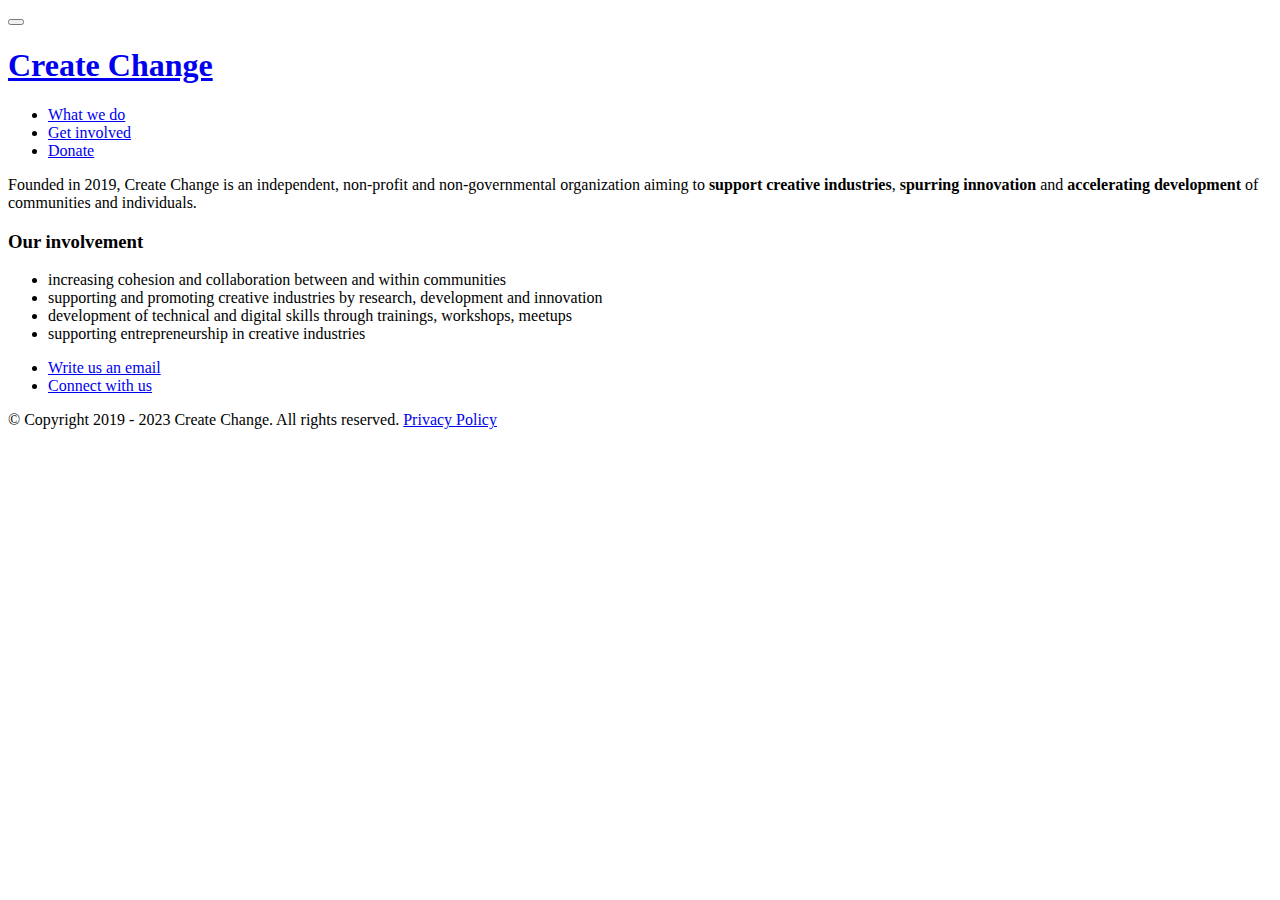
<file: index.html>
<!DOCTYPE html>
<html lang="en">
<head>
  <script async src="https://www.googletagmanager.com/gtag/js?id=UA-161428247-1"></script><script>window.dataLayer = window.dataLayer || [];function gtag() {dataLayer.push(arguments);}gtag('js', new Date());gtag('config', 'UA-161428247-1');</script>
  <meta content="width=device-width, initial-scale=1, maximum-scale=5, viewport-fit=cover" name="viewport"/>
  <link href="https://createchange.ro/favicon.ico" rel="icon" sizes="32x32 64x64 128x128"/><link href="https://static.createchange.ro/app.icon/5/icon-196.png" rel="shortcut icon" sizes="196x196"><link href="https://static.createchange.ro/app.icon/5/icon-152.png" rel="apple-touch-icon-precomposed"/><link href="https://createchange.ro/" rel="canonical"/>
  <title>Create Change - support creative industries and spurring innovation</title>
  <meta content="Create Change is a non-governmental organization aiming to support creative industries, spurring innovation, accelerating development and driving new business." name="description"/><meta content="index,follow" name="robots"/>
  <meta content="https://createchange.ro/" property="og:url"/><meta content="Create Change" property="og:title"/><meta content="Create Change is a non-governmental organization aiming to support creative industries, spurring innovation, accelerating development and driving new business." property="og:description"/><meta content="Create Change" property="og:site_name"/><meta content="https://static.createchange.ro/cover.png" property="og:image"/><meta content="1200" property="og:image:width"/><meta content="630" property="og:image:height"/><meta content="website" property="og:type"/><meta content="225136288592049" property="fb:app_id"/>
  <link as="image" href="https://static.createchange.ro/app.cover/bonding-friends/cover.jpg" rel="preload"/>
  <link rel="stylesheet" href="https://createchange.ro/assets/css/app.css">
</head>
<body class="page home-page covered">
<div class="container">
  <header><section><button class="btn btn-menu"><span data-icon="&#xe01f;"></span></button><h1><a class="logo na" href="https://createchange.ro/" title="Create Change">Create Change</a></h1><nav class="slide-menu"><ul><li><a class="btn btn-sm btn-default" href="https://createchange.ro/what-we-do/" title="What we do at Create Change">What we do</a></li><li><a class="btn btn-sm btn-default" href="https://createchange.ro/get-involved/" title="Get involved and Create Change">Get involved</a></li><li><a class="btn btn-sm btn-3" href="https://createchange.ro/donate/" title="Contribute to Create Change">Donate <span class="ic-sep" data-icon="&#xe01c;"></span></a></li></ul></nav></section></header>
  <main>
    <section id="who-we-are">
      <p>Founded in 2019, Create Change is an independent, non-profit and non-governmental organization aiming to <strong>support creative industries</strong>, <strong>spurring innovation</strong> and <strong>accelerating development</strong> of communities and individuals.</p>
      <h3>Our involvement</h3>
      <ul>
        <li><span data-icon="&#xe010;" class="ic-mr-5"></span> increasing cohesion and collaboration between and within communities</li>
        <li><span data-icon="&#xe010;" class="ic-mr-5"></span> supporting and promoting creative industries by research, development and innovation</li>
        <li><span data-icon="&#xe010;" class="ic-mr-5"></span> development of technical and digital skills through trainings, workshops, meetups</li>
        <li><span data-icon="&#xe010;" class="ic-mr-5"></span> supporting entrepreneurship in creative industries</li>
      </ul>
      <nav>
        <ul>
          <li><a class="btn btn-sm btn-1" href="mailto:hello@createchange.ro" title="Write us an email">Write us an email <span class="ic-sep show-lg-inline" data-icon="&#xe001;"></span></a></li>
          <li><a class="btn btn-sm btn-facebook" href="https://www.facebook.com/CreateChangeNGO/" target="_blank" title="Connect with Create Change on Facebook">Connect with us <span class="ic-sep show-lg-inline" data-icon="&#xe002;"></span></a></li>
        </ul>
      </nav>
    </section>
  </main>
  <footer><section><p>&copy; Copyright 2019 &dash; 2023 Create Change. All rights reserved. <a href="https://createchange.ro/privacy-policy/" title="We respect your privacy">Privacy Policy</a></p></section></footer>
</div>
<script src="https://createchange.ro/assets/js/app.min.js" defer></script>
<script type="application/ld+json">{"@context":"http:\/\/schema.org","@type":"NGO","name":"Create Change","email":"hello@createchange.ro","url":"https:\/\/createchange.ro\/","description":"Create Change is a non-governmental organization aiming to support creative industries, spurring innovation, accelerating development and driving new business.","image":"https:\/\/static.createchange.ro\/cover.png","foundingDate":"2019-04-18"}</script>
</body>
</html>
</file>
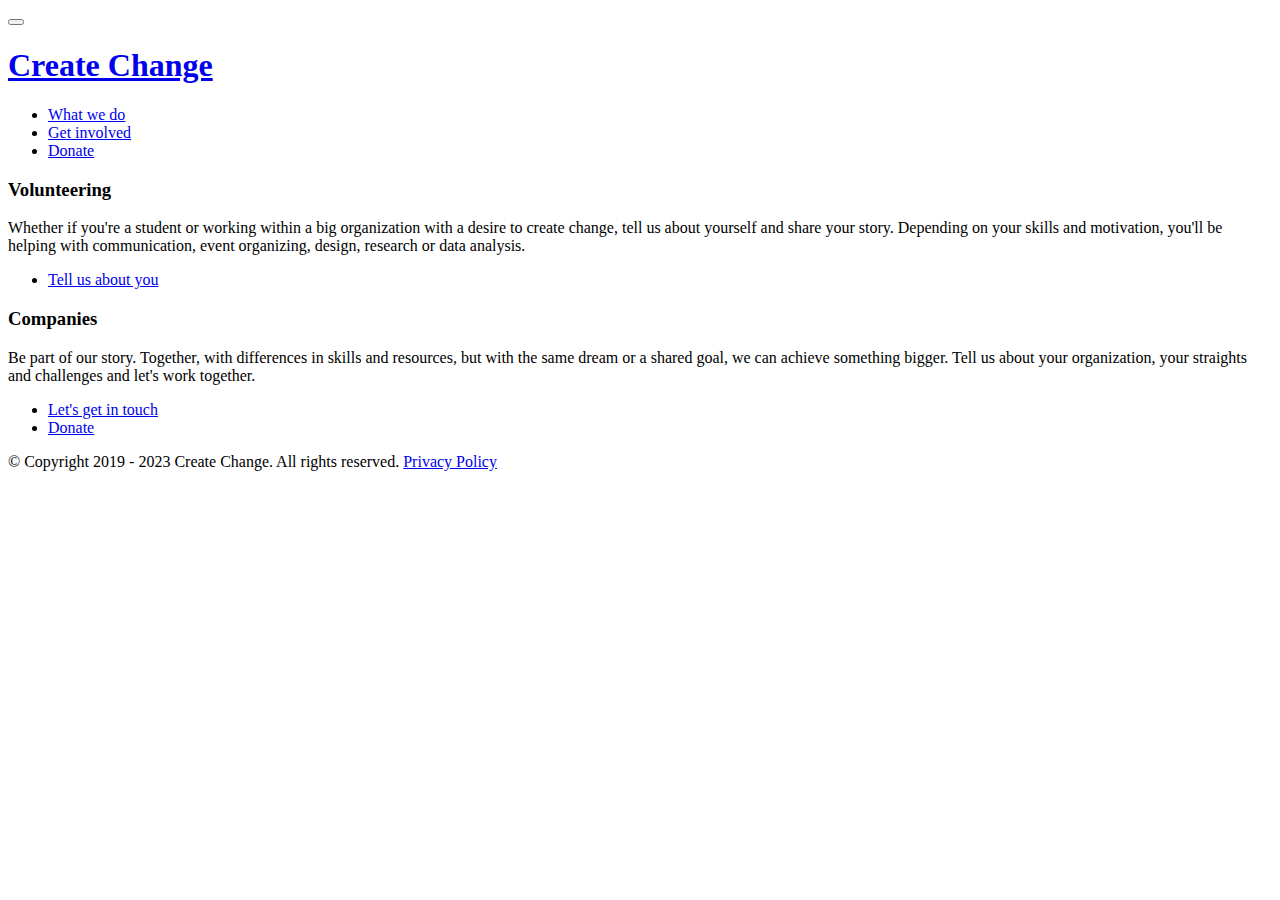
<file: get-involved/index.html>
<!DOCTYPE html>
<html lang="en">
<head>
    <script async src="https://www.googletagmanager.com/gtag/js?id=UA-161428247-1"></script><script>window.dataLayer = window.dataLayer || [];function gtag() {dataLayer.push(arguments);}gtag('js', new Date());gtag('config', 'UA-161428247-1');</script>
    <meta content="width=device-width, initial-scale=1, maximum-scale=5, viewport-fit=cover" name="viewport"/>
    <link href="https://createchange.ro/favicon.ico" rel="icon" sizes="32x32 64x64 128x128"/><link href="https://static.createchange.ro/app.icon/5/icon-196.png" rel="shortcut icon" sizes="196x196"><link href="https://static.createchange.ro/app.icon/5/icon-152.png" rel="apple-touch-icon-precomposed"/><link href="https://createchange.ro/get-involved/" rel="canonical"/>
    <title>Get involved to Create Change</title>
    <meta content="If you have a desire to create change, tell us about yourself and share your story. Together, we can achieve something bigger." name="description"/><meta content="index,follow" name="robots"/>
    <meta content="https://createchange.ro/" property="og:url"/><meta content="Get involved to Create Change" property="og:title"/><meta content="If you have a desire to create change, tell us about yourself and share your story. Together, we can achieve something bigger." property="og:description"/><meta content="Create Change" property="og:site_name"/><meta content="https://static.createchange.ro/cover.png" property="og:image"/><meta content="1200" property="og:image:width"/><meta content="630" property="og:image:height"/><meta content="website" property="og:type"/><meta content="225136288592049" property="fb:app_id"/>
    <link as="image" href="https://static.createchange.ro/app.cover/bonding-friends/cover.jpg" rel="preload"/>
    <link rel="stylesheet" href="https://createchange.ro/assets/css/app.css">
</head>
<body class="page get-involved-page covered">
<div class="container">
    <header><section><button class="btn btn-menu"><span data-icon="&#xe01f;"></span></button><h1><a class="logo na" href="https://createchange.ro/" title="Create Change">Create Change</a></h1><nav class="slide-menu"><ul><li><a class="btn btn-sm btn-default" href="https://createchange.ro/what-we-do/" title="What we do at Create Change">What we do</a></li><li><a class="btn btn-sm btn-default" href="https://createchange.ro/get-involved/" title="Get involved and Create Change">Get involved</a></li><li><a class="btn btn-sm btn-3" href="https://createchange.ro/donate/" title="Contribute to Create Change">Donate <span class="ic-sep" data-icon="&#xe01c;"></span></a></li></ul></nav></section></header>
    <main>
        <section id="get-involved">
            <h3>Volunteering</h3>
            <p>Whether if you're a student or working within a big organization with a desire to create change, tell us about yourself and share your story. Depending on your skills and motivation, you'll be helping with communication, event organizing, design, research or data analysis.</p>
            <nav class="nav-sm">
                <ul>
                    <li><a class="btn btn-sm btn-1" href="mailto:hello@createchange.ro" title="Tell us about you">Tell us about you <span class="ic-sep show-lg-inline" data-icon="&#xe001;"></span></a></li>
                </ul>
            </nav>
            <h3>Companies</h3>
            <p>Be part of our story. Together, with differences in skills and resources, but with the same dream or a shared goal, we can achieve something bigger. Tell us about your organization, your straights and challenges and let's work together.</p>
            <nav class="nav-sm">
                <ul>
                    <li><a class="btn btn-sm btn-1" href="mailto:hello@createchange.ro" title="Let's get in touch">Let's get in touch <span class="ic-sep show-lg-inline" data-icon="&#xe001;"></span></a></li>
                    <li><a class="btn btn-sm btn-3" href="/donate/" title="Donate to Create Change">Donate</a></li>
                </ul>
            </nav>
        </section>
    </main>
    <footer><section><p>&copy; Copyright 2019 &dash; 2023 Create Change. All rights reserved. <a href="https://createchange.ro/privacy-policy/" title="We respect your privacy">Privacy Policy</a></p></section></footer>
</div>
<script src="https://createchange.ro/assets/js/app.min.js" defer></script>
<script type="application/ld+json">{"@context":"http:\/\/schema.org","@type":"NGO","name":"Create Change","email":"hello@createchange.ro","url":"https:\/\/createchange.ro\/","description":"Create Change is a non-governmental organization aiming to support creative industries, spurring innovation, accelerating development and driving new business.","image":"https:\/\/static.createchange.ro\/cover.png","foundingDate":"2019-04-18"}</script>
</body>
</html>
</file>
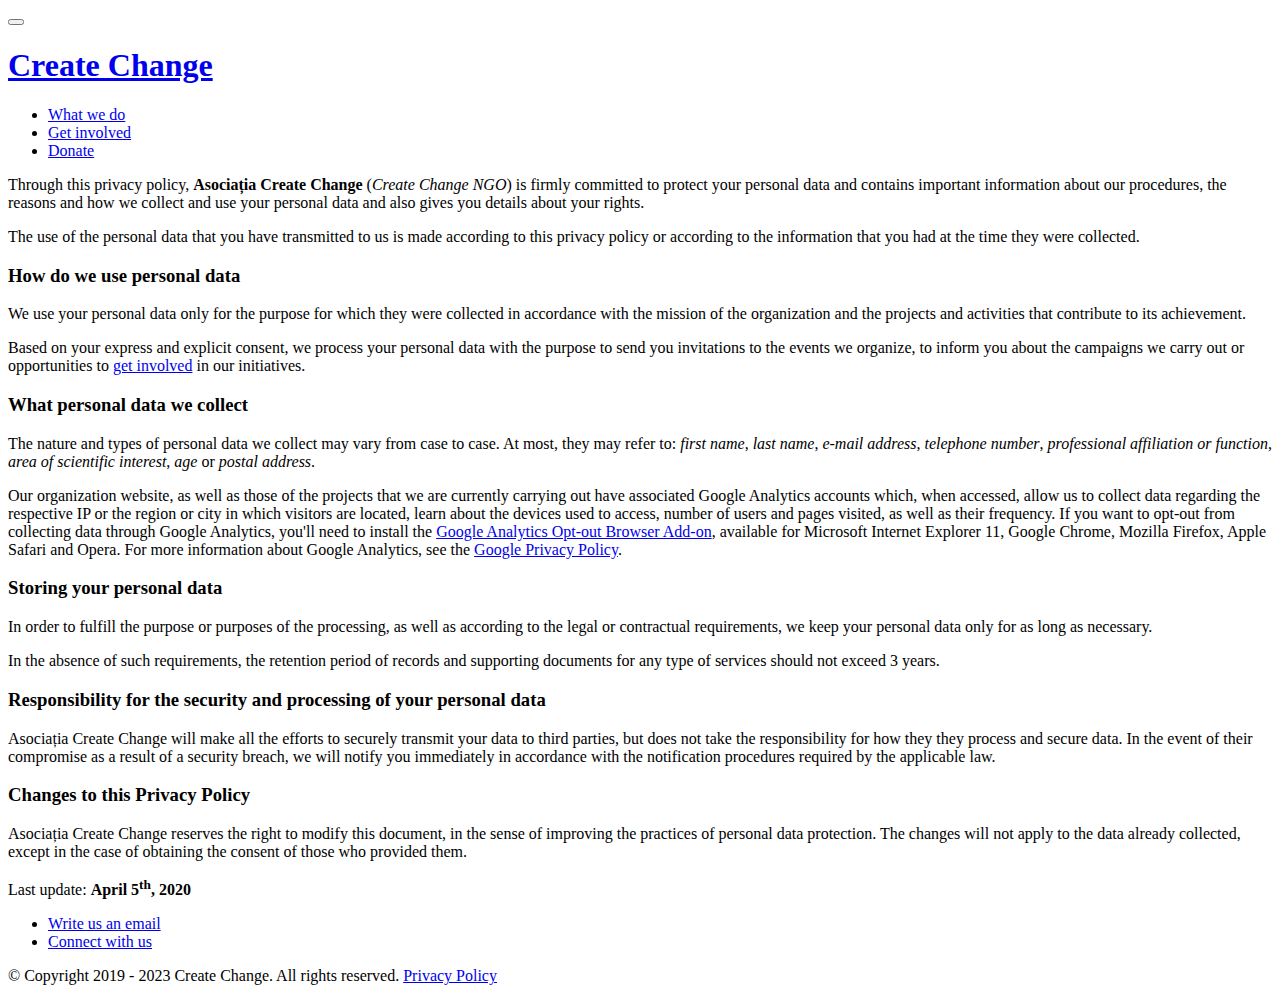
<file: privacy-policy/index.html>
<!DOCTYPE html>
<html lang="en">
<head>
    <script async src="https://www.googletagmanager.com/gtag/js?id=UA-161428247-1"></script><script>window.dataLayer = window.dataLayer || [];function gtag() {dataLayer.push(arguments);}gtag('js', new Date());gtag('config', 'UA-161428247-1');</script>
    <meta content="width=device-width, initial-scale=1, maximum-scale=5, viewport-fit=cover" name="viewport"/>
    <link href="https://createchange.ro/favicon.ico" rel="icon" sizes="32x32 64x64 128x128"/><link href="https://static.createchange.ro/app.icon/5/icon-196.png" rel="shortcut icon" sizes="196x196"><link href="https://static.createchange.ro/app.icon/5/icon-152.png" rel="apple-touch-icon-precomposed"/><link href="https://createchange.ro/privacy-policy/" rel="canonical"/>
    <title>Privacy Policy - Create Change</title>
    <meta content="" name="description"/><meta content="noindex,follow" name="robots"/>
    <meta content="https://createchange.ro/" property="og:url"/><meta content="Privacy Policy - Create Change" property="og:title"/><meta content="" property="og:description"/><meta content="Create Change" property="og:site_name"/><meta content="https://static.createchange.ro/cover.png" property="og:image"/><meta content="1200" property="og:image:width"/><meta content="630" property="og:image:height"/><meta content="website" property="og:type"/><meta content="225136288592049" property="fb:app_id"/>
    <link as="image" href="https://static.createchange.ro/app.cover/bonding-friends/cover.jpg" rel="preload"/>
    <link rel="stylesheet" href="https://createchange.ro/assets/css/app.css">
</head>
<body class="page privacy-policy-page">
<div class="container">
    <header><section><button class="btn btn-menu"><span data-icon="&#xe01f;"></span></button><h1><a class="logo na" href="https://createchange.ro/" title="Create Change">Create Change</a></h1><nav class="slide-menu"><ul><li><a class="btn btn-sm btn-default" href="https://createchange.ro/what-we-do/" title="What we do at Create Change">What we do</a></li><li><a class="btn btn-sm btn-default" href="https://createchange.ro/get-involved/" title="Get involved and Create Change">Get involved</a></li><li><a class="btn btn-sm btn-3" href="https://createchange.ro/donate/" title="Contribute to Create Change">Donate <span class="ic-sep" data-icon="&#xe01c;"></span></a></li></ul></nav></section></header>
    <main>
        <section id="privacy-policy">
            <p>Through this privacy policy, <strong>Asociația Create Change</strong> (<em>Create Change NGO</em>) is firmly committed to protect your personal data and contains important information about our procedures, the reasons and how we collect and use your personal data and also gives you details about your rights.</p>
            <p>The use of the personal data that you have transmitted to us is made according to this privacy policy or according to the information that you had at the time they were collected.</p>
            <h3>How do we use personal data</h3>
            <p>We use your personal data only for the purpose for which they were collected in accordance with the mission of the organization and the projects and activities that contribute to its achievement.</p>
            <p>Based on your express and explicit consent, we process your personal data with the purpose to send you invitations to the events we organize, to inform you about the campaigns we carry out or opportunities to <a href="/get-involved/" title="Get involved and Create Change">get involved</a> in our initiatives.</p>
            <h3>What personal data we collect</h3>
            <p>The nature and types of personal data we collect may vary from case to case. At most, they may refer to: <em>first name</em>, <em>last name</em>, <em>e-mail address</em>, <em>telephone number</em>, <em>professional affiliation or function</em>, <em>area of scientific interest</em>, <em>age</em> or <em>postal address</em>.</p>
            <p>Our organization website, as well as those of the projects that we are currently carrying out have associated Google Analytics accounts which, when accessed, allow us to collect data regarding the respective IP or the region or city in which visitors are located, learn about the devices used to access, number of users and pages visited, as well as their frequency. If you want to opt-out from collecting data through Google Analytics, you'll need to install the <a href="https://tools.google.com/dlpage/gaoptout?hl=en" target="_blank" rel="nofollow external noopener">Google Analytics Opt-out Browser Add-on</a>, available for Microsoft Internet Explorer 11, Google Chrome, Mozilla Firefox, Apple Safari and Opera. For more information about Google Analytics, see the <a href="https://policies.google.com/privacy?hl=en" target="_blank" rel="nofollow external" title="Google Privacy Policy">Google Privacy Policy</a>.</p>
            <h3>Storing your personal data</h3>
            <p>In order to fulfill the purpose or purposes of the processing, as well as according to the legal or contractual requirements, we keep your personal data only for as long as necessary.</p>
            <p>In the absence of such requirements, the retention period of records and supporting documents for any type of services should not exceed 3 years.</p>
            <h3>Responsibility for the security and processing of your personal data</h3>
            <p>Asociația Create Change will make all the efforts to securely transmit your data to third parties, but does not take the responsibility for how they they process and secure data. In the event of their compromise as a result of a security breach, we will notify you immediately in accordance with the notification procedures required by the applicable law.</p>
            <h3>Changes to this Privacy Policy</h3>
            <p>Asociația Create Change reserves the right to modify this document, in the sense of improving the practices of personal data protection. The changes will not apply to the data already collected, except in the case of obtaining the consent of those who provided them.</p>
            <p>Last update: <strong>April 5<sup>th</sup>, 2020</strong></p>
            <nav>
                <ul>
                    <li><a class="btn btn-sm btn-1" href="mailto:hello@createchange.ro" title="Write us an email">Write us an email <span class="ic-sep show-lg-inline" data-icon="&#xe001;"></span></a></li>
                    <li><a class="btn btn-sm btn-facebook" href="https://www.facebook.com/CreateChangeNGO/" target="_blank" title="Connect with Create Change on Facebook">Connect with us <span class="ic-sep show-lg-inline" data-icon="&#xe002;"></span></a></li>
                </ul>
            </nav>
        </section>
    </main>
    <footer><section><p>&copy; Copyright 2019 &dash; 2023 Create Change. All rights reserved. <a href="https://createchange.ro/privacy-policy/" title="We respect your privacy">Privacy Policy</a></p></section></footer>
</div>
<script src="https://createchange.ro/assets/js/app.min.js" defer></script>
<script type="application/ld+json">{"@context":"http:\/\/schema.org","@type":"NGO","name":"Create Change","email":"hello@createchange.ro","url":"https:\/\/createchange.ro\/","description":"Create Change is a non-governmental organization aiming to support creative industries, spurring innovation, accelerating development and driving new business.","image":"https:\/\/static.createchange.ro\/cover.png","foundingDate":"2019-04-18"}</script>
</body>
</html>
</file>
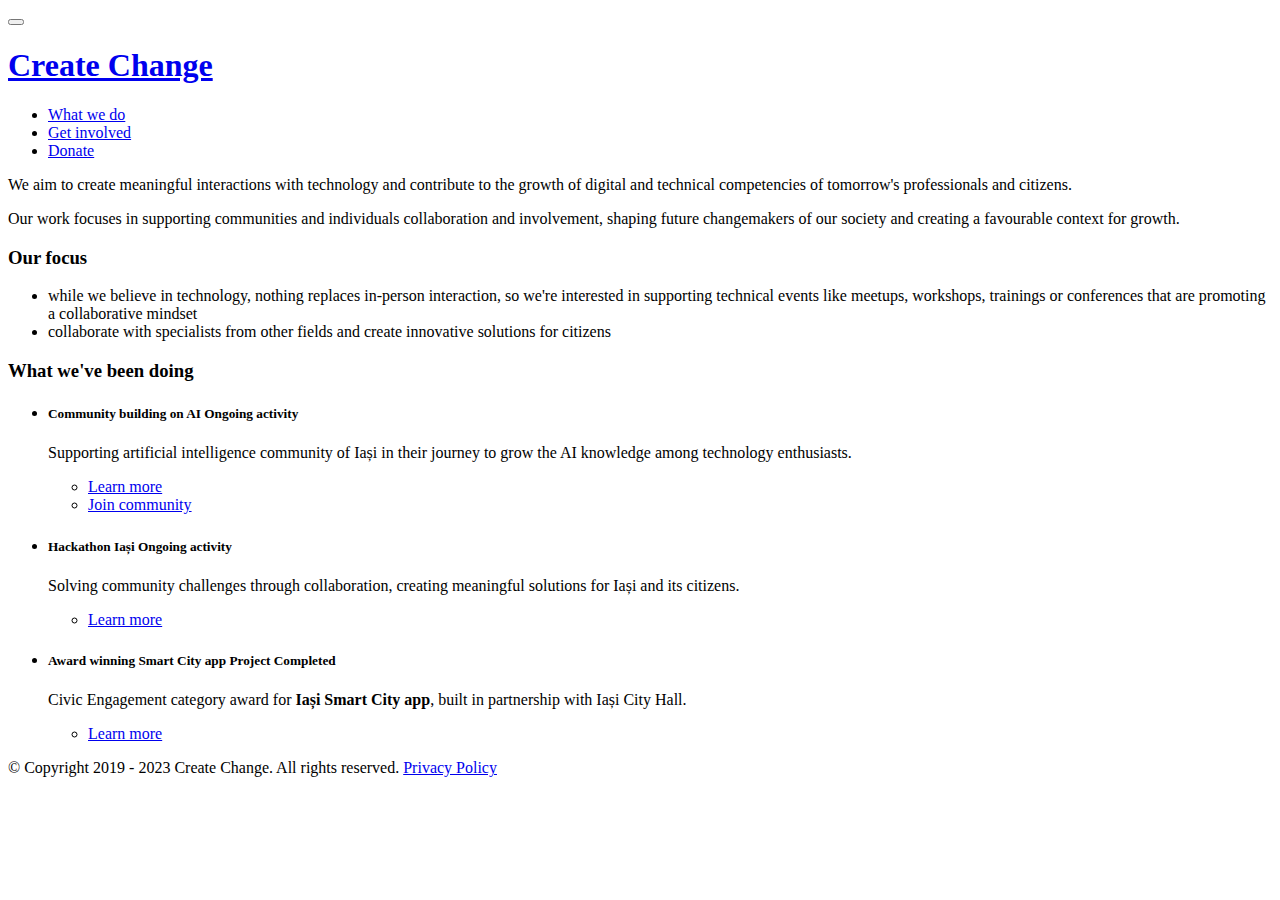
<file: what-we-do/index.html>
<!DOCTYPE html>
<html lang="en">
<head>
    <script async src="https://www.googletagmanager.com/gtag/js?id=UA-161428247-1"></script><script>window.dataLayer = window.dataLayer || [];function gtag() {dataLayer.push(arguments);}gtag('js', new Date());gtag('config', 'UA-161428247-1');</script>
    <meta content="width=device-width, initial-scale=1, maximum-scale=5, viewport-fit=cover" name="viewport"/>
    <link href="https://createchange.ro/favicon.ico" rel="icon" sizes="32x32 64x64 128x128"/><link href="https://static.createchange.ro/app.icon/5/icon-196.png" rel="shortcut icon" sizes="196x196"><link href="https://static.createchange.ro/app.icon/5/icon-152.png" rel="apple-touch-icon-precomposed"/><link href="https://createchange.ro/what-we-do/" rel="canonical"/>
    <title>What we do at Create Change</title>
    <meta content="Create Change work focuses in supporting communities and individuals collaboration and involvement, shaping future changemakers of our society and creating a favourable context for growth." name="description"/><meta content="index,follow" name="robots"/>
    <meta content="https://createchange.ro/" property="og:url"/><meta content="What we do at Create Change" property="og:title"/><meta content="Create Change work focuses in supporting communities and individuals collaboration and involvement, shaping future changemakers of our society and creating a favourable context for growth." property="og:description"/><meta content="Create Change" property="og:site_name"/><meta content="https://static.createchange.ro/cover.png" property="og:image"/><meta content="1200" property="og:image:width"/><meta content="630" property="og:image:height"/><meta content="website" property="og:type"/><meta content="225136288592049" property="fb:app_id"/>
    <link as="image" href="https://static.createchange.ro/app.cover/bonding-friends/cover.jpg" rel="preload"/>
    <link rel="stylesheet" href="https://createchange.ro/assets/css/app.css">
</head>
<body class="page what-we-do-page covered">
<div class="container">
    <header><section><button class="btn btn-menu"><span data-icon="&#xe01f;"></span></button><h1><a class="logo na" href="https://createchange.ro/" title="Create Change">Create Change</a></h1><nav class="slide-menu"><ul><li><a class="btn btn-sm btn-default" href="https://createchange.ro/what-we-do/" title="What we do at Create Change">What we do</a></li><li><a class="btn btn-sm btn-default" href="https://createchange.ro/get-involved/" title="Get involved and Create Change">Get involved</a></li><li><a class="btn btn-sm btn-3" href="https://createchange.ro/donate/" title="Contribute to Create Change">Donate <span class="ic-sep" data-icon="&#xe01c;"></span></a></li></ul></nav></section></header>
    <main>
        <section id="what-we-do">
            <p>We aim to create meaningful interactions with technology and contribute to the growth of digital and technical competencies of tomorrow's professionals and citizens.</p>
            <p>Our work focuses in supporting communities and individuals collaboration and involvement, shaping future changemakers of our society and creating a favourable context for growth.</p>
            <h3>Our focus</h3>
            <ul>
                <li><span class="ic-mr-5" data-icon="&#xe010;"></span> while we believe in technology, nothing replaces in-person interaction, so we're interested in supporting technical events like meetups, workshops, trainings or conferences that are promoting a collaborative mindset</li>
                <li><span class="ic-mr-5" data-icon="&#xe010;"></span> collaborate with specialists from other fields and create innovative solutions for citizens</li>
            </ul>
            <h3>What we've been doing</h3>
            <ul class="our-initiatives">
                <li class="box iasi-ai">
                    <h5>Community building on AI <span>Ongoing activity</span></h5>
                    <p>Supporting artificial intelligence community of Iași in their journey to grow the AI knowledge among technology enthusiasts.</p>
                    <nav>
                        <ul>
                            <li><a class="btn btn-xsm btn-1" href="https://iasi.ai" rel="external noopener" title="IAȘI AI community" target="_blank">Learn more</a></li>
                            <li><a class="btn btn-xsm btn-1" href="https://www.meetup.com/IASI-AI/" rel="nofollow external noopener" target="_blank" title="Join community">Join community</a></li>
                        </ul>
                    </nav>
                </li>
                <li class="box hackathon-is">
                    <h5>Hackathon Iași <span>Ongoing activity</span></h5>
                    <p>Solving community challenges through collaboration, creating meaningful solutions for Iași and its citizens.</p>
                    <nav>
                        <ul>
                            <li><a class="btn btn-xsm btn-1" href="https://hackathon.is" rel="external noopener" title="Hackathon Iași" target="_blank">Learn more</a></li>
                        </ul>
                    </nav>
                </li>
                <li class="box iasi-smart-city">
                    <h5>Award winning Smart City app <span>Project Completed</span></h5>
                    <p>Civic Engagement category award for <strong>Iași Smart City app</strong>, built in partnership with Iași City Hall.</p>
                    <nav>
                        <ul>
                            <li><a class="btn btn-xsm btn-1" href="https://iasismartcity.ro" rel="nofollow external noopener" title="Iași Smart City" target="_blank">Learn more</a></li>
                        </ul>
                    </nav>
                </li>
            </ul>

        </section>
    </main>
    <footer><section><p>&copy; Copyright 2019 &dash; 2023 Create Change. All rights reserved. <a href="https://createchange.ro/privacy-policy/" title="We respect your privacy">Privacy Policy</a></p></section></footer>
</div>
<script src="https://createchange.ro/assets/js/app.min.js" defer></script>
<script type="application/ld+json">{"@context":"http:\/\/schema.org","@type":"NGO","name":"Create Change","email":"hello@createchange.ro","url":"https:\/\/createchange.ro\/","description":"Create Change is a non-governmental organization aiming to support creative industries, spurring innovation, accelerating development and driving new business.","image":"https:\/\/static.createchange.ro\/cover.png","foundingDate":"2019-04-18"}</script>
</body>
</html>
</file>
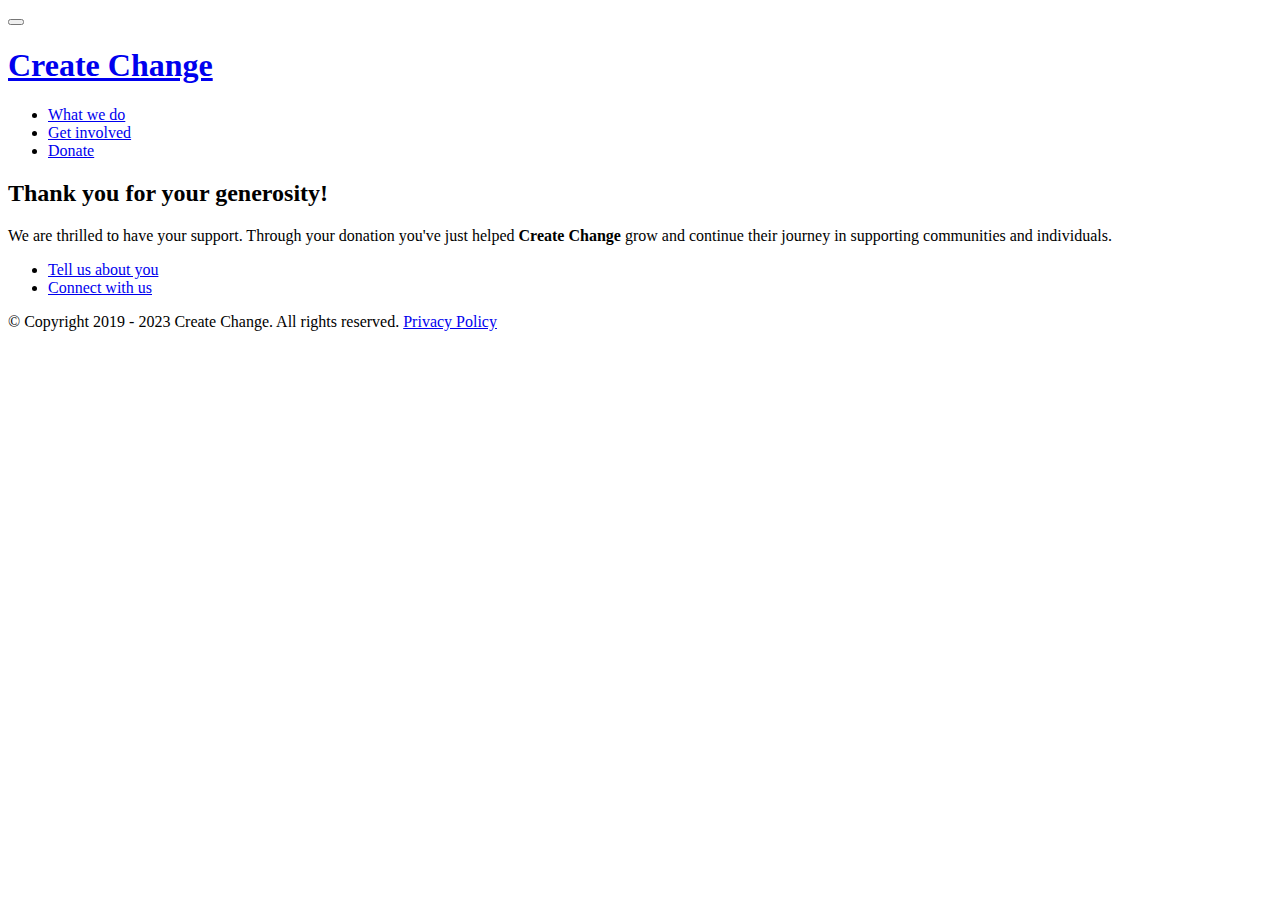
<file: donate/thank-you/index.html>
<!DOCTYPE html>
<html lang="en">
<head>
    <script async src="https://www.googletagmanager.com/gtag/js?id=UA-161428247-1"></script><script>window.dataLayer = window.dataLayer || [];function gtag() {dataLayer.push(arguments);}gtag('js', new Date());gtag('config', 'UA-161428247-1');</script>
    <meta content="width=device-width, initial-scale=1, maximum-scale=5, viewport-fit=cover" name="viewport"/>
    <link href="https://createchange.ro/favicon.ico" rel="icon" sizes="32x32 64x64 128x128"/><link href="https://static.createchange.ro/app.icon/5/icon-196.png" rel="shortcut icon" sizes="196x196"><link href="https://static.createchange.ro/app.icon/5/icon-152.png" rel="apple-touch-icon-precomposed"/><link href="https://createchange.ro/" rel="canonical"/>
    <title>Thank You! You have donated to Create Change</title>
    <meta content="" name="description"/><meta content="noindex,follow" name="robots"/>
    <meta content="https://createchange.ro/" property="og:url"/><meta content="Thank You! You have donated to Create Change" property="og:title"/><meta content="" property="og:description"/><meta content="Create Change" property="og:site_name"/><meta content="https://static.createchange.ro/cover.png" property="og:image"/><meta content="1200" property="og:image:width"/><meta content="630" property="og:image:height"/><meta content="website" property="og:type"/><meta content="225136288592049" property="fb:app_id"/>
    <link as="image" href="https://static.createchange.ro/app.cover/bonding-friends/cover.jpg" rel="preload"/>
    <link rel="stylesheet" href="https://createchange.ro/assets/css/app.css">
</head>
<body class="page thank-you-page covered">
<div class="container">
    <header><section><button class="btn btn-menu"><span data-icon="&#xe01f;"></span></button><h1><a class="logo na" href="https://createchange.ro/" title="Create Change">Create Change</a></h1><nav class="slide-menu"><ul><li><a class="btn btn-sm btn-default" href="https://createchange.ro/what-we-do/" title="What we do at Create Change">What we do</a></li><li><a class="btn btn-sm btn-default" href="https://createchange.ro/get-involved/" title="Get involved and Create Change">Get involved</a></li><li><a class="btn btn-sm btn-3" href="https://createchange.ro/donate/" title="Contribute to Create Change">Donate <span class="ic-sep" data-icon="&#xe01c;"></span></a></li></ul></nav></section></header>
    <main>
        <section id="thank-you-for-donation">
            <h2>Thank you for your generosity!</h2>
            <p>We are thrilled to have your support. Through your donation you've just helped <strong>Create Change</strong> grow and continue their journey in supporting communities and individuals.</p>
            <nav>
                <ul>
                    <li><a class="btn btn-sm btn-1" href="mailto:hello@createchange.ro" title="Tell us about you">Tell us about you <span class="ic-sep show-lg-inline" data-icon="&#xe001;"></span></a></li>
                    <li><a class="btn btn-sm btn-facebook" href="https://www.facebook.com/CreateChangeNGO/" target="_blank" title="Connect with us on Facebook">Connect with us <span class="ic-sep show-lg-inline" data-icon="&#xe002;"></span></a></li>
                </ul>
            </nav>

        </section>
    </main>
    <footer><section><p>&copy; Copyright 2019 &dash; 2023 Create Change. All rights reserved. <a href="https://createchange.ro/privacy-policy/" title="We respect your privacy">Privacy Policy</a></p></section></footer>
</div>
<script src="https://createchange.ro/assets/js/app.min.js" defer></script>
<script type="application/ld+json">{"@context":"http:\/\/schema.org","@type":"NGO","name":"Create Change","email":"hello@createchange.ro","url":"https:\/\/createchange.ro\/","description":"Create Change is a non-governmental organization aiming to support creative industries, spurring innovation, accelerating development and driving new business.","image":"https:\/\/static.createchange.ro\/cover.png","foundingDate":"2019-04-18"}</script>
</body>
</html>
</file>
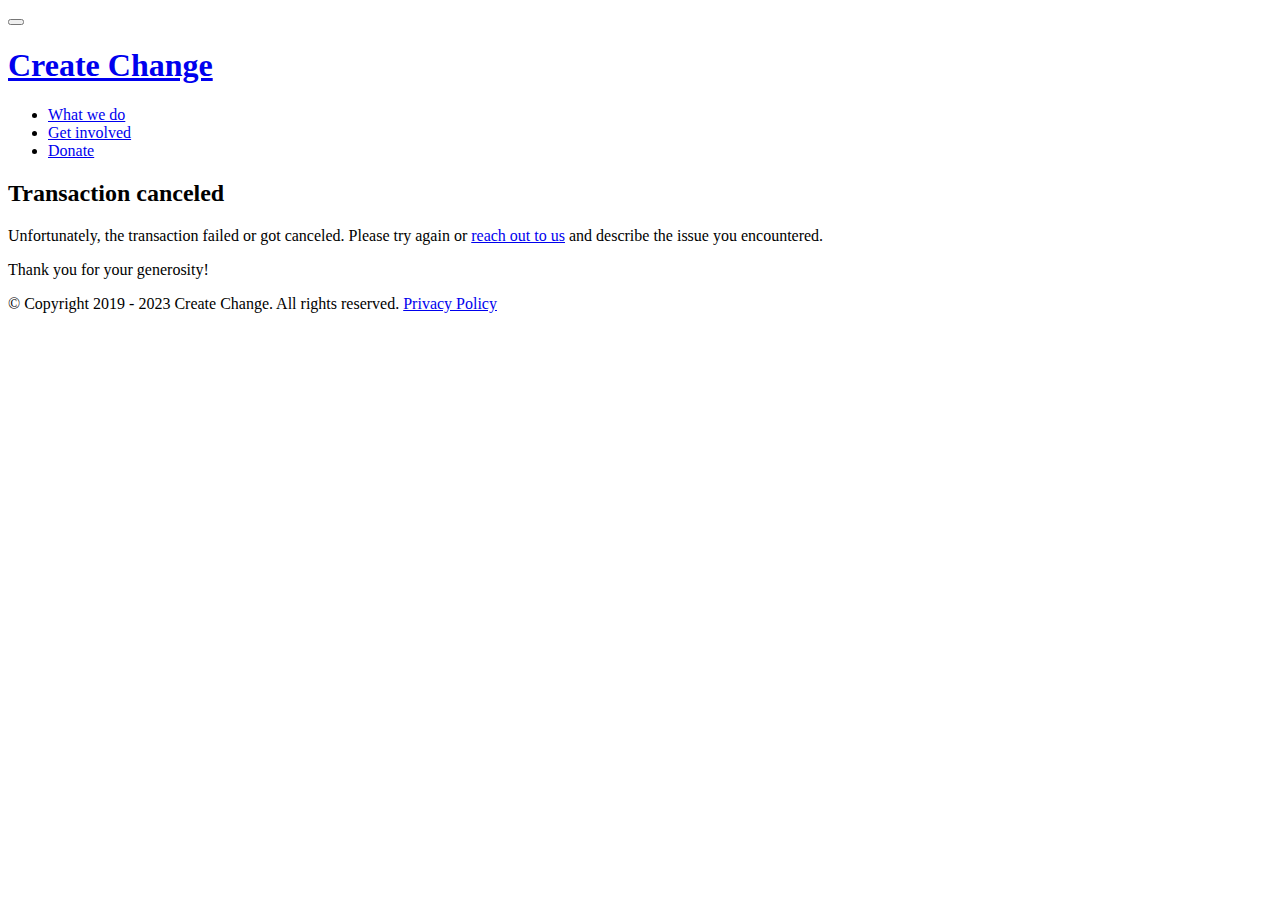
<file: donate/transaction-canceled/index.html>
<!DOCTYPE html>
<html lang="en">
<head>
  <script async src="https://www.googletagmanager.com/gtag/js?id=UA-161428247-1"></script><script>window.dataLayer = window.dataLayer || [];function gtag() {dataLayer.push(arguments);}gtag('js', new Date());gtag('config', 'UA-161428247-1');</script>
  <meta content="width=device-width, initial-scale=1, maximum-scale=5, viewport-fit=cover" name="viewport"/>
  <link href="https://createchange.ro/favicon.ico" rel="icon" sizes="32x32 64x64 128x128"/><link href="https://static.createchange.ro/app.icon/5/icon-196.png" rel="shortcut icon" sizes="196x196"><link href="https://static.createchange.ro/app.icon/5/icon-152.png" rel="apple-touch-icon-precomposed"/><link href="https://createchange.ro/donate/transaction-canceled/" rel="canonical"/>
  <title>Transaction canceled</title>
  <meta content="" name="description"/><meta content="noindex,follow" name="robots"/>
  <meta content="https://createchange.ro/" property="og:url"/><meta content="Transaction canceled" property="og:title"/><meta content="" property="og:description"/><meta content="Create Change" property="og:site_name"/><meta content="https://static.createchange.ro/cover.png" property="og:image"/><meta content="1200" property="og:image:width"/><meta content="630" property="og:image:height"/><meta content="website" property="og:type"/><meta content="225136288592049" property="fb:app_id"/>
  <link as="image" href="https://static.createchange.ro/app.cover/bonding-friends/cover.jpg" rel="preload"/>
  <link rel="stylesheet" href="https://createchange.ro/assets/css/app.css">
</head>
<body class="page donate-page">
<div class="container">
  <header><section><button class="btn btn-menu"><span data-icon="&#xe01f;"></span></button><h1><a class="logo na" href="https://createchange.ro/" title="Create Change">Create Change</a></h1><nav class="slide-menu"><ul><li><a class="btn btn-sm btn-default" href="https://createchange.ro/what-we-do/" title="What we do at Create Change">What we do</a></li><li><a class="btn btn-sm btn-default" href="https://createchange.ro/get-involved/" title="Get involved and Create Change">Get involved</a></li><li><a class="btn btn-sm btn-3" href="https://createchange.ro/donate/" title="Contribute to Create Change">Donate <span class="ic-sep" data-icon="&#xe01c;"></span></a></li></ul></nav></section></header>
  <main>
    <section id="transaction-canceled-donation">
      <h2>Transaction canceled</h2>
      <p>Unfortunately, the transaction failed or got canceled. Please try again or <a href="mailto:hello@createchange.ro">reach out to us</a> and describe the issue you encountered.</p>
      <p>Thank you for your generosity!</p>
    </section>
  </main>
  <footer><section><p>&copy; Copyright 2019 &dash; 2023 Create Change. All rights reserved. <a href="https://createchange.ro/privacy-policy/" title="We respect your privacy">Privacy Policy</a></p></section></footer>
</div>
<script src="https://createchange.ro/assets/js/app.min.js" defer></script>
<script type="application/ld+json">{"@context":"http:\/\/schema.org","@type":"NGO","name":"Create Change","email":"hello@createchange.ro","url":"https:\/\/createchange.ro\/","description":"Create Change is a non-governmental organization aiming to support creative industries, spurring innovation, accelerating development and driving new business.","image":"https:\/\/static.createchange.ro\/cover.png","foundingDate":"2019-04-18"}</script>
</body>
</html>
</file>
